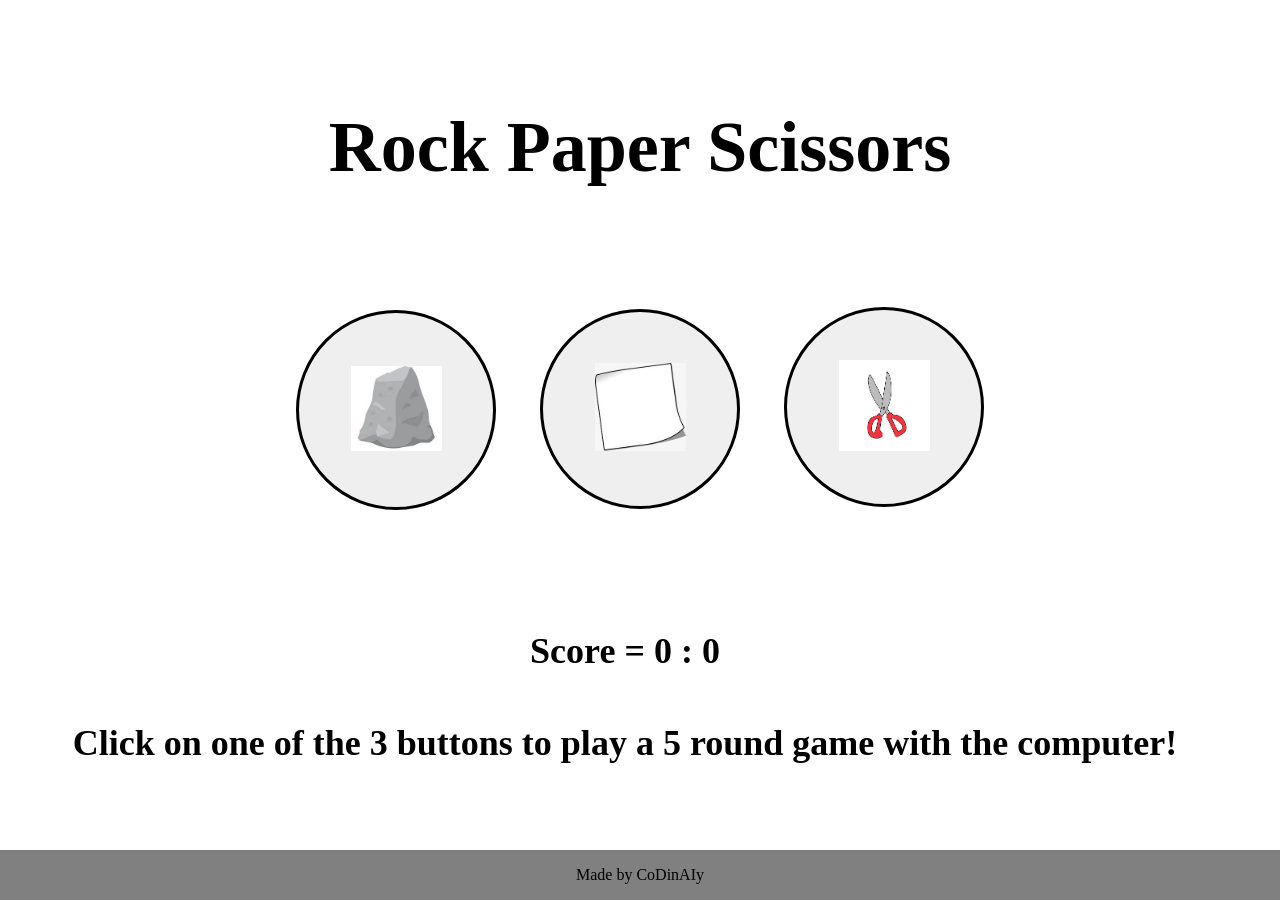
<file: index.html>
<!DOCTYPE html>
<html lang="en">
<head>
    <meta charset="UTF-8">
    <meta name="viewport" content="width=device-width, initial-scale=1.0">
    <link rel="stylesheet" href="style.css">
</head>
<body>
    <div class="title">
        <h1>Rock Paper Scissors</h1>
    </div>
    <div id="container">
        <div class="buttons">
            <button id="Rock"><img src="images/rocK.jpeg"></button>
            <button id="Paper"><img src="images/paper.jpeg"></button>
            <button id="Scissors"><img src="images/scissors.jpeg"></button>
        </div>
    </div>
    <div id="results">
    </div>
    <div class="footer">Made by CoDinAIy</div>
</body>
</html>

<script>

let computerScore = 0;
let playerScore = 0;

const container = document.querySelector("#results") ;

const score = document.createElement("div") ;
score.classList.add("score") ;
score.textContent = `Score = ${computerScore} : ${playerScore}`
container.appendChild(score) ;

const gameResult = document.createElement("div") ;
gameResult.classList.add("roundResult") ;
gameResult.textContent = `Click on one of the 3 buttons to play a 5 round game with the computer!`
container.appendChild(gameResult) ;

function wholeGame(e) {
    let randomSelection ; 
    let computerSelection = getComputerChoice() ;
    let playerSelection = e.target.id ;
    let roundResult = round(computerSelection, playerSelection)

    if (computerScore === 5) {
        gameResult.textContent = `Game Over. Computer wins ${computerScore} : ${playerScore}`
        computerScore = 0
        playerScore = 0
        score.textContent = `Score = ${playerScore} : ${computerScore}`
    } else if (playerScore === 5) {
        gameResult.textContent = `Game Over. You win ${playerScore} : ${computerScore}` 
        computerScore = 0
        playerScore = 0
        score.textContent = `Score = ${playerScore} : ${computerScore}`
    } else {
        return roundResult
    }
     


    function getComputerChoice() {
        const computerChoices = ["Rock", "Paper", "Scissors"] ;
        randomSelection = computerChoices[Math.floor(Math.random() * computerChoices.length)] ;
        return randomSelection ;
    }

    function round(computerSelection, playerSelection) {
        if (computerSelection === "Rock") {
            if (playerSelection === "Rock") {
                gameResult.textContent = "Computer chose Rock. Draw!" ;
                score.textContent = `Score = ${playerScore} : ${computerScore}` ;
            } else if (playerSelection === "Paper") {
                gameResult.textContent = "Computer chose Rock. You Win!" ;
                score.textContent = `Score = ${playerScore += 1} : ${computerScore}` ;
            } else if (playerSelection === "Scissors") {
                gameResult.textContent = "Computer chose Rock. You Lose!" ;
                score.textContent = `Score = ${playerScore} : ${computerScore += 1}` ;
            }
        } else if (computerSelection === "Paper") {
            if (playerSelection === "Rock") {
                gameResult.textContent = "Computer chose Paper. You Lose!" ;
                score.textContent = `Score = ${playerScore} : ${computerScore += 1}` ;
            } else if (playerSelection === "Paper") {
                gameResult.textContent = "Computer chose Paper. Draw!" ;
                score.textContent = `Score = ${playerScore} : ${computerScore}` ;
            } else if (playerSelection === "Scissors") {
                gameResult.textContent = "Computer chose Paper. You Win!" ;
                score.textContent = `Score = ${playerScore += 1} : ${computerScore}` ;
            }  
        } else if (computerSelection === "Scissors") {
            if (playerSelection === "Rock") {
                gameResult.textContent = "Computer chose Scissors. You Win!" ;
                score.textContent = `Score = ${playerScore += 1} : ${computerScore}` ;
            } else if (playerSelection === "Paper") {
                gameResult.textContent = "Computer chose Paper. You Lose!" ;
                score.textContent = `Score = ${playerScore} : ${computerScore += 1}` ;
            } else if (playerSelection === "Scissors") {
                gameResult.textContent = "Computer chose Scissors. Draw!" ;
                score.textContent = `Score = ${playerScore} : ${computerScore}` ;
            } 
        } 
    } 
}



const buttons = document.querySelectorAll("button") ;
buttons.forEach((button) => {
button.addEventListener("click", wholeGame) ;
})

</script>
</file>
<file: style.css>
body {
    font-family: Georgia, 'Times New Roman', Times, serif;
    display: flex;
    flex-direction: column;
    justify-content: center;
    align-items: center;
    
}

.title {
    padding: 50px;
    font-size: 36px;
    font-weight: 900;
}

#container {
    margin-bottom: 50px;
}

button {
    border: solid 3px black;
    width: 200px;
    height: 200px;
    border-radius: 50%;
    margin: 20px;
}

button:hover {
    box-shadow: 0px 20px 20px 0px;
}

#results {
    text-align: center;
    padding-right: 30px;
}

.footer {
    bottom: 0;
    position: fixed;
}

img {
    max-width: 50%;
    max-height: 50%;
}

.score, .roundResult {
    margin: 50px;
    font-weight: 800;
    font-size: 36px;
}

.footer {
    display: flex;
    height: 50px;
    background-color: grey;
    width: 100%;
    justify-content: center;
    align-items: center;
}
</file>
